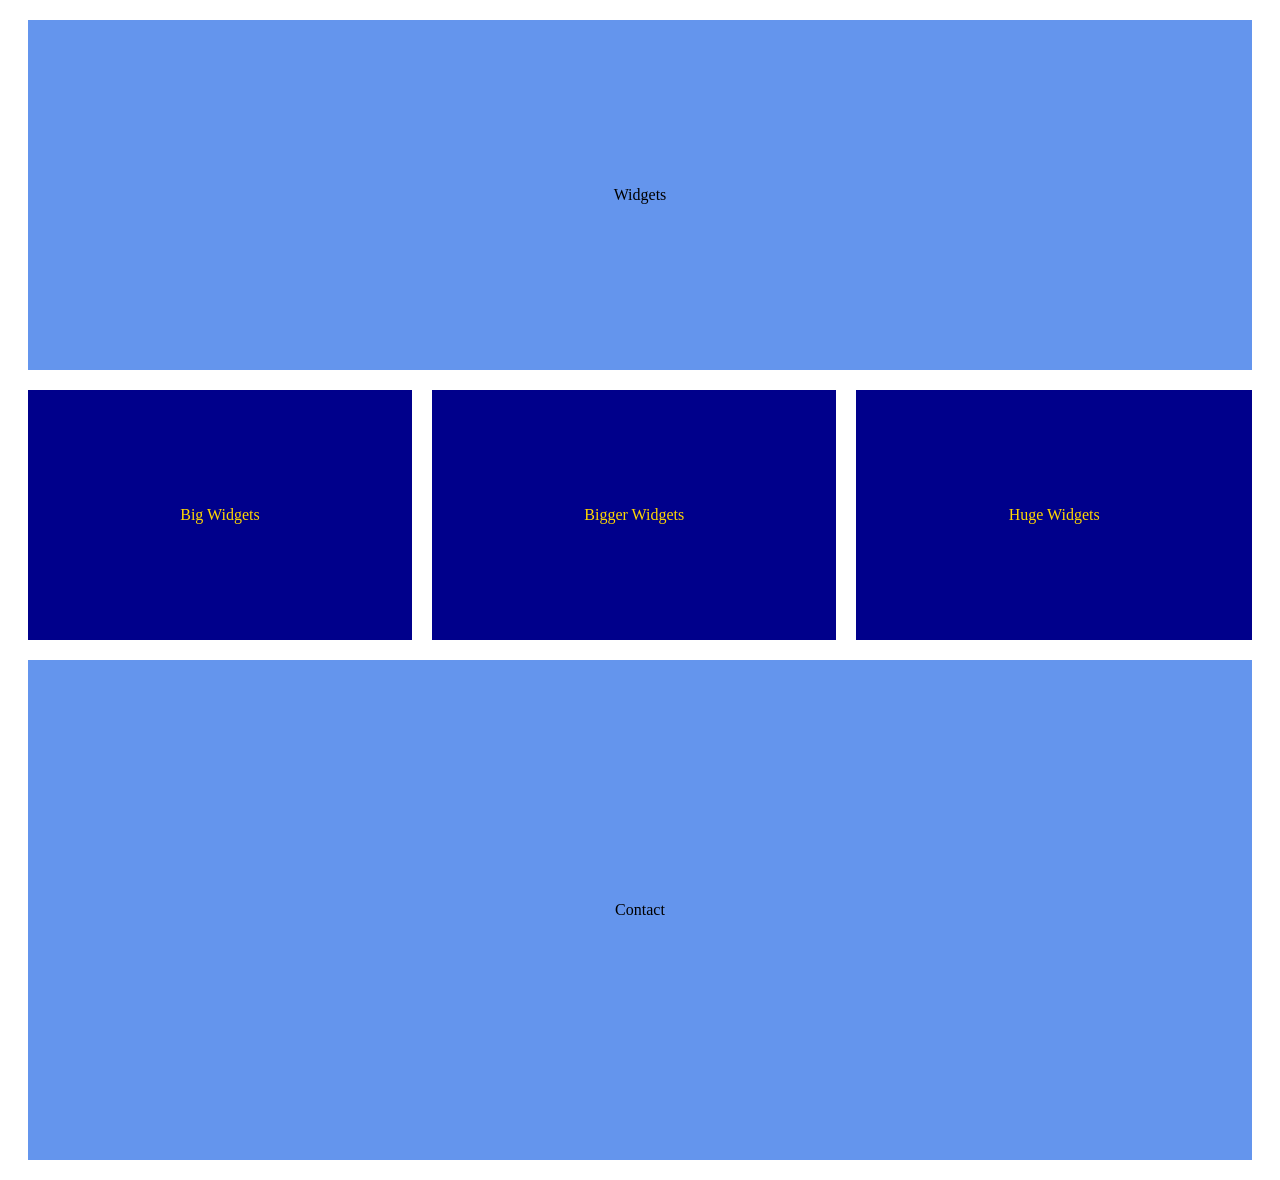
<file: 2-2/index.html>
<!doctype html>
<html lang="en">
<head>
    <meta charset="UTF-8">
    <meta name="viewport"
          content="width=device-width, user-scalable=no, initial-scale=1.0, maximum-scale=1.0, minimum-scale=1.0">
    <meta http-equiv="X-UA-Compatible" content="ie=edge">
    <link rel="stylesheet" href="css/style.css">
    <title>Document</title>
</head>
<body>

<div class="wrap  d_flex flex_column">

    <div class="block_1 d_flex flex_center  bgc_blue ">
        <div>Widgets</div>
    </div>
    <div class="block_2  color_gold d_flex">
        <div class="block_2_content bgc_darkblue d_flex flex_center">
            <div>Big Widgets</div>
        </div>
        <div class="block_2_content bgc_darkblue d_flex flex_center">
            <div class="">Bigger Widgets</div>
        </div>
        <div class="block_2_content bgc_darkblue d_flex flex_center">
            <div>Huge Widgets</div>
        </div>
    </div>
    <div class="block_3 bgc_blue d_flex flex_center">
        <div>Contact</div>
    </div>

</div>

</body>
</html>
</file>
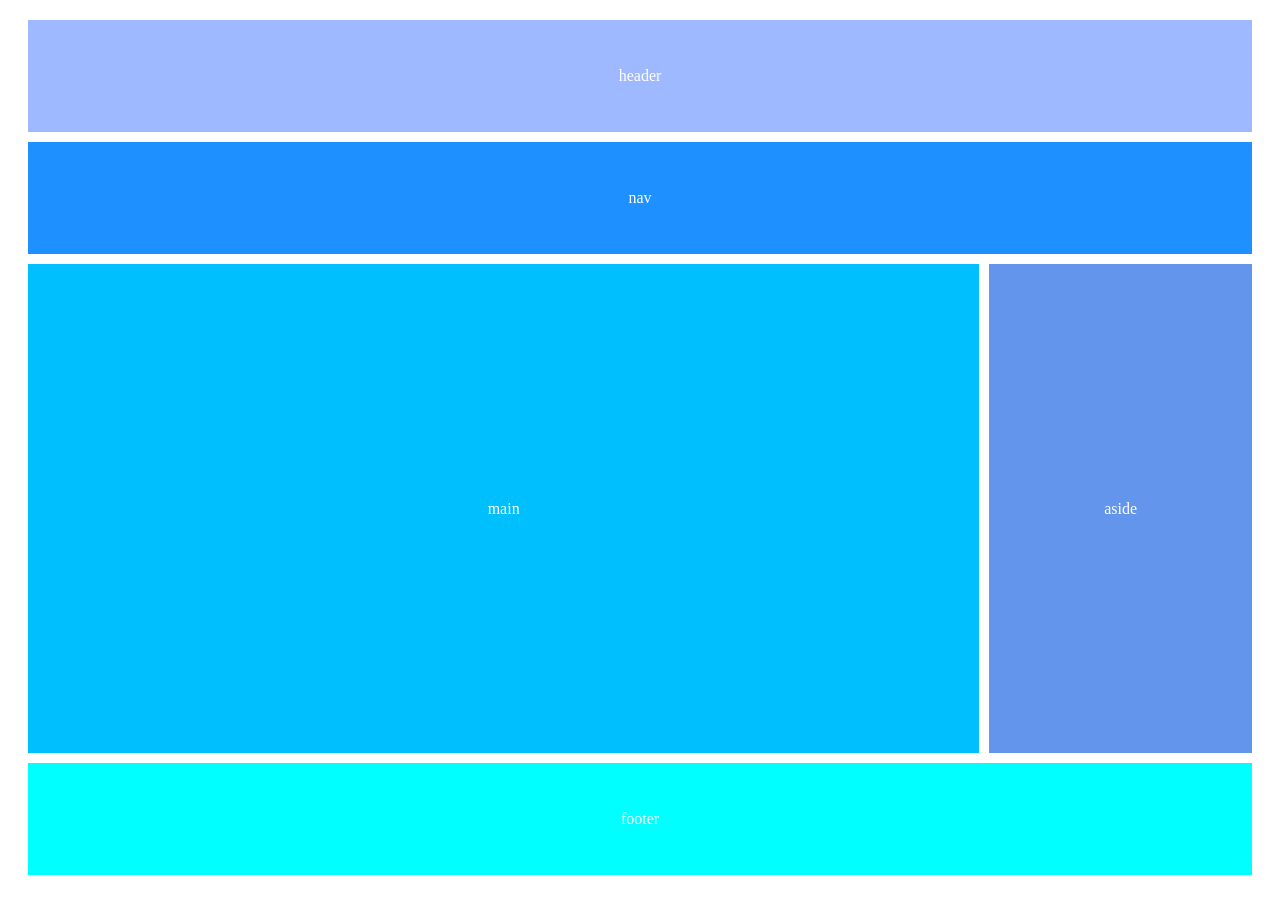
<file: 2/index.html>
<!doctype html>
<html lang="en">
<head>
    <meta charset="UTF-8">
    <meta name="viewport"
          content="width=device-width, user-scalable=no, initial-scale=1.0, maximum-scale=1.0, minimum-scale=1.0">
    <meta http-equiv="X-UA-Compatible" content="ie=edge">
    <link rel="stylesheet" href="css/style.css">
    <title>Document</title>
</head>
<body>


<div class="wrap d_flex flex_column">

    <div class="header d_flex flex_center white">
        <div>header</div>
    </div>
    <div class="nav d_flex flex_center white">
        <div>nav</div>
    </div>
    <div class="content d_flex flex_center white">
        <div class="main d_flex flex_center">
            <div >main</div>
        </div>
        <div class="aside d_flex flex_center">
            <div>aside</div>
        </div>
    </div>
    <div class="footer d_flex flex_center white">
        <div>footer</div>
    </div>

</div>


</body>
</html>
</file>
<file: 2-2/css/style.css>
.wrap {
    margin: 20px;
    row-gap: 20px;
}

.block_1 {
    height: 350px;
}

.block_2 {
    height: 250px;
    justify-content: space-between;
    column-gap: 20px;
}

.block_2_content {
    flex-grow: 1;
}

.block_3 {
    height: 500px;
}


.bgc_blue {
    background: cornflowerblue;
}

.bgc_darkblue {
    background: darkblue;
}

.color_gold {
    color: gold;
}

.d_flex {
    display: flex;
}

.flex_column {
    flex-direction: column;
}

.flex_center {
    justify-content: center;
    align-items: center;
}
</file>
<file: 2/css/style.css>
.white {
    color: white;
}
.wrap {
    margin: 20px;
    row-gap: 10px;
    height: 95vh;
}

.header{
    background-color: #9eb9ff;
    flex-grow: 1;
}
.nav{
    background: dodgerblue;
    flex-grow: 1;
}
.content{
    flex-grow: 5;
    column-gap: 10px;

}
.main{
    height: 100%;
    flex-grow: 4;
    background: deepskyblue;
}
.aside{
    height: 100%;
    flex-grow: 1;
    background: cornflowerblue;
}

.footer{
    background: cyan;
    flex-grow: 1;
}

.d_flex {
    display: flex;
}

.flex_column {
    flex-direction: column;
}

.flex_center {
    justify-content: center;
    align-items: center;
}
</file>
